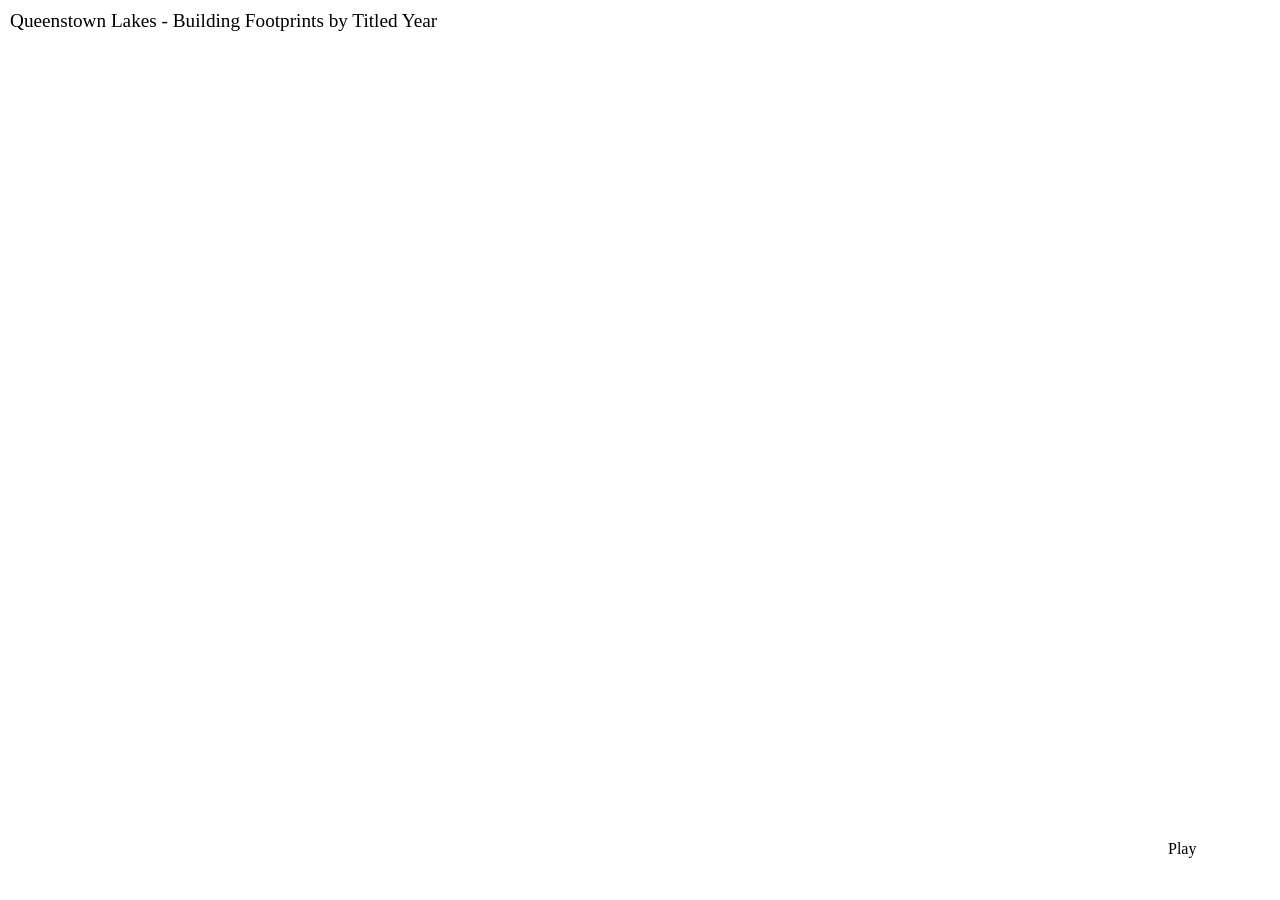
<file: index.html>
<html>
  <head>
    <meta charset="utf-8" />
    <meta name="viewport" content="initial-scale=1,maximum-scale=1,user-scalable=no" />
    <title>Queenstown Footprints</title>

    <link rel="stylesheet" href="https://js.arcgis.com/4.24/esri/themes/dark/main.css" />
    <link rel="stylesheet" href="./style.css">

    <script src="https://js.arcgis.com/4.24/"></script>
    <script src="./script.js"></script>
  </head>
  <body>
    <div id="applicationDiv">
      <div id="viewDiv">
        <div id="titleDiv" class="esri-widget">Queenstown Lakes - Building Footprints by Titled Year</div>
      </div>
      <div id="sliderContainer" class="esri-widget">
        <span id="sliderValue"></span>
        <div id="sliderInnerContainer">
          <div id="slider"></div>
        </div>
        <div id="playButton" class="esri-widget esri-widget--button toggle-button">
          <div>
            <span class="toggle-button-icon esri-icon-play" aria-label="play icon"></span>
            Play
          </div>
          <div>
            <span class="toggle-button-icon esri-icon-pause" aria-label="pause icon"></span>
            Pause
          </div>
        </div>
      </div>
    </div>
  </body>
</html>
</file>
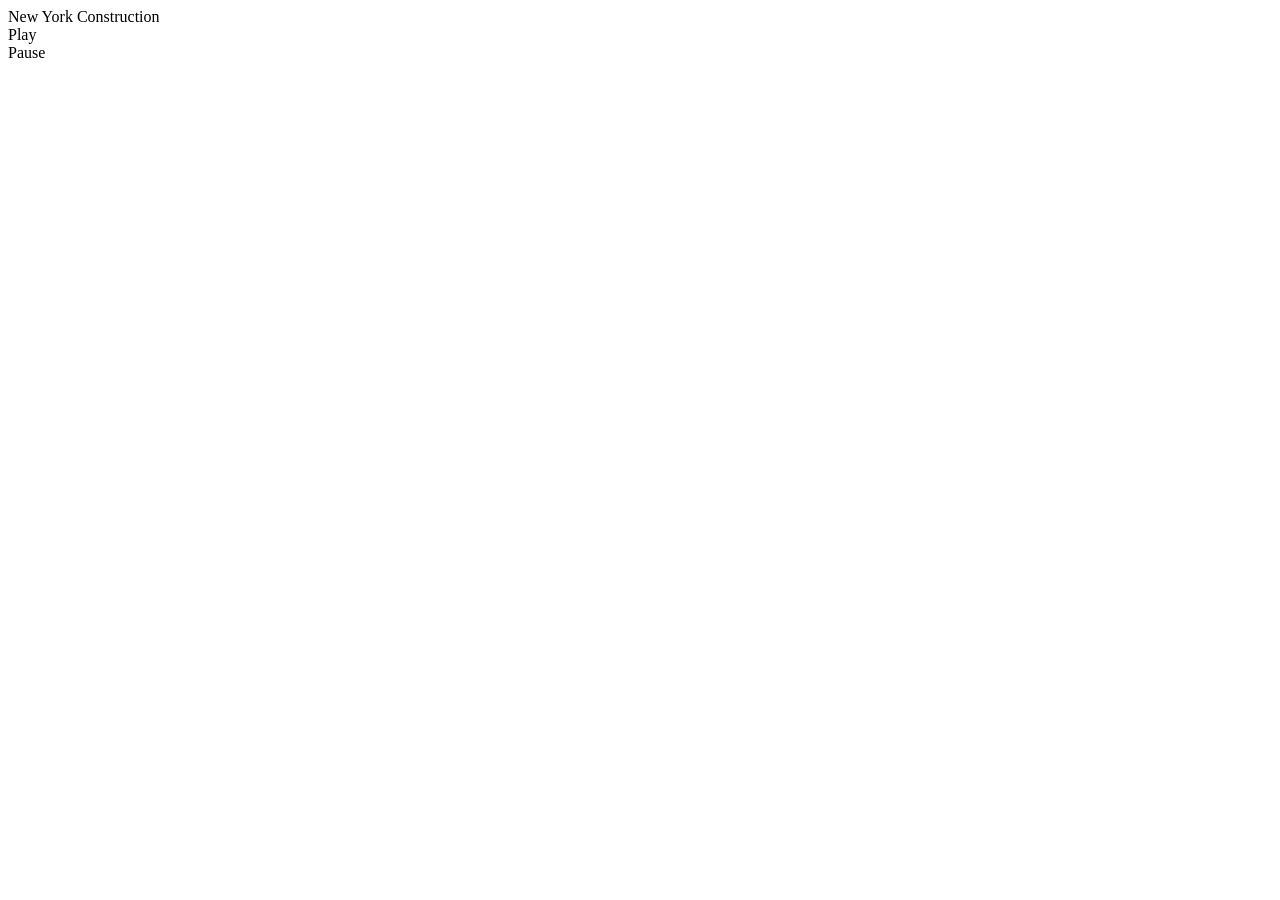
<file: website.html>
<html>
  <head>
    <meta charset="utf-8" />
    <meta name="viewport" content="initial-scale=1,maximum-scale=1,user-scalable=no" />
    <title>Animate color visual variable | Sample | ArcGIS API for JavaScript 4.24</title>

    <link rel="stylesheet" href="https://js.arcgis.com/4.24/esri/themes/dark/main.css" />
    <script src="https://js.arcgis.com/4.24/"></script>
  </head>
  <body>
    <div id="applicationDiv">
      <div id="viewDiv">
        <div id="titleDiv" class="esri-widget">New York Construction</div>
      </div>
      <div id="sliderContainer" class="esri-widget">
        <span id="sliderValue"></span>
        <div id="sliderInnerContainer">
          <div id="slider"></div>
        </div>
        <div id="playButton" class="esri-widget esri-widget--button toggle-button">
          <div>
            <span class="toggle-button-icon esri-icon-play" aria-label="play icon"></span>
            Play
          </div>
          <div>
            <span class="toggle-button-icon esri-icon-pause" aria-label="pause icon"></span>
            Pause
          </div>
        </div>
      </div>
    </div>
  </body>
</html>
</file>
<file: style.css>
html,
      body {
        width: 100%;
        height: 100%;
        padding: 0;
        margin: 0;
      }

      #applicationDiv {
        position: absolute;
        width: 100%;
        height: 100%;
        display: flex;
        flex-direction: column;
        overflow: hidden;
      }

      #viewDiv {
        width: 100%;
        height: 100%;
        flex: 1 1 auto;
        order: 1;
      }

      #titleDiv {
        font-weight: 400;
        font-style: normal;
        font-size: 1.2019rem;
        padding: 10px;
      }

      #sliderContainer {
        flex: 0 0 80px;
        order: 2;

        display: flex;
        flex-flow: row;

        padding: 0 12px;
      }

      #sliderValue {
        flex: 0 0 100px;
        order: 1;

        display: flex;
        justify-content: center;
        flex-direction: column;
        text-align: center;

        font-size: 300%;
      }

      #sliderInnerContainer {
        flex: 1 1 auto;
        order: 2;

        display: flex;
        flex-direction: column;
        justify-content: center;
        padding: 0 20px;
      }

      #slider {
        width: 100%;
      }
      /**
    * Play/Stop toggle button
    */

      #playButton {
        flex: 0 0 100px;
        order: 3;

        margin: 20px 0;
      }

      .toggle-button {
        display: flex;
      }

      .toggle-button.toggled .toggle-button-icon {
        color: #cc1b1b;
      }

      .toggle-button .toggle-button-icon {
        color: #1bcc1b;
      }

      .toggle-button > :nth-child(2) {
        display: none;
      }

      .toggle-button.toggled > :nth-child(1) {
        display: none;
      }

      .toggle-button.toggled > :nth-child(2) {
        display: block;
      }
      /**
      * Hover tooltip
      */

      .tooltip {
        position: absolute;
        pointer-events: none;
        transition: opacity 200ms;
      }

      .tooltip > div {
        margin: 0 auto;
        padding: 12px;
        border-radius: 4px;
        box-shadow: 0px 0px 4px rgba(255, 255, 255, 0.75);
        transform: translate3d(-50%, -125%, 0);
      }
</file>
